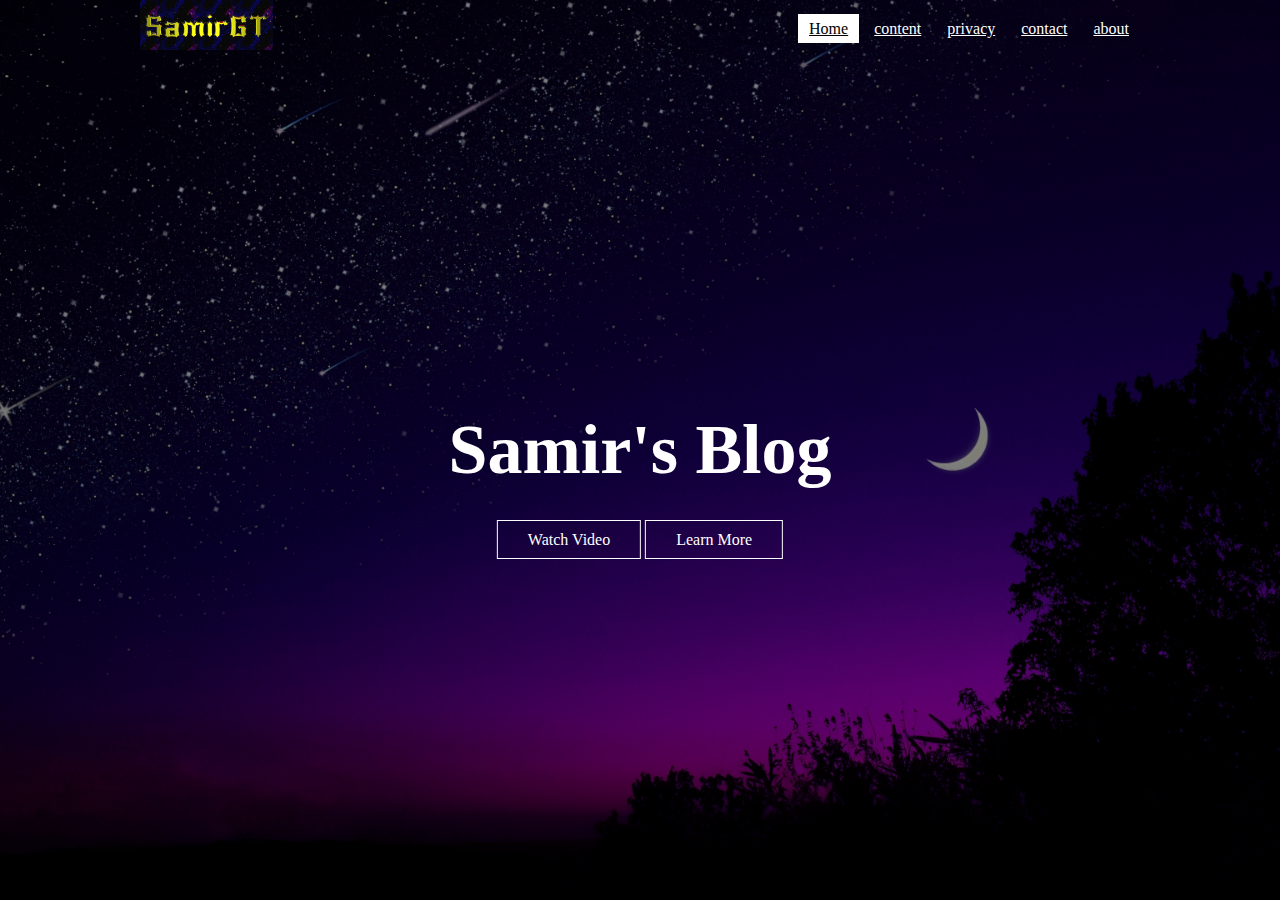
<file: html and css/index.html>
<!DOCTYPE html>
<html>
<head>
	<title>Samir's Blog</title>
	<link rel="stylesheet" type="text/css" href="css/style.css">
	</head>
	<body>
		<header>
			<div class="main">
				<div class="logo">
					<img src="logo.png">
			<ul>
				<li class="active"> <a href="#">Home</a></li>
				<li> <a href="#">content</a></li>
				<li> <a href="#">privacy</a></li>
				<li> <a href="#">contact</a></li>
				<li> <a href="#">about</a></li>
			</ul>
		</div>
		<div class="title">
			<h1>Samir's Blog</h1>
		</div>
		<div class="button">
			<a href="#" class="btn"> Watch Video</a>
			<a href="#" class="btn"> Learn More</a>

		</div>
		</header>
	</body>
</html>
</file>
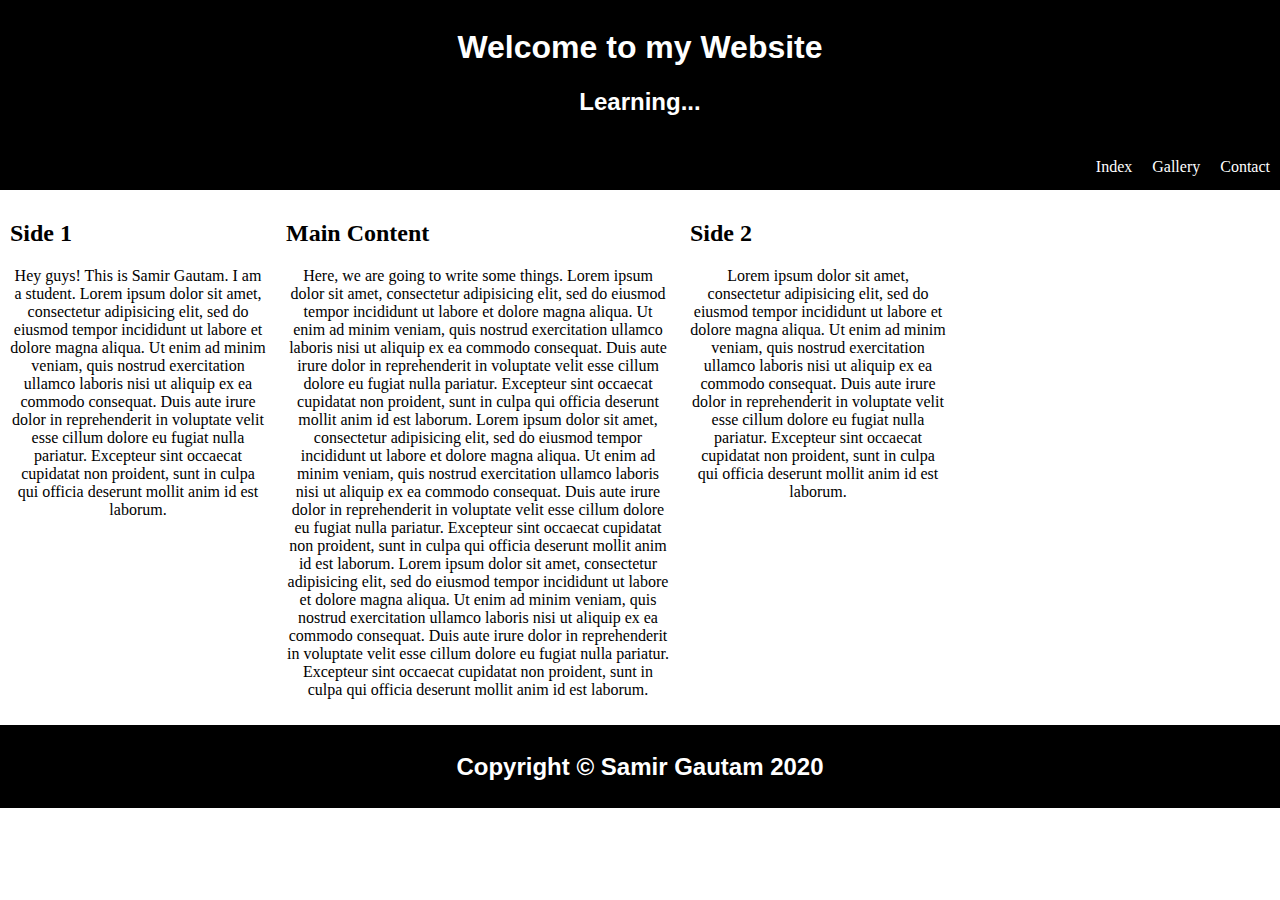
<file: samir website/index.html>
<!DOCTYPE html>
<html>
<head>
	<title>Samir Gautam</title>
	<link rel="stylesheet" type="text/css" href="style.css"> 
</head>
<body>
	<header>
		<h1>Welcome to my Website</h1>
	<h2>Learning...</h2>
	</header>
	<nav>
		<a href="contact.html">Contact</a>
		<a href="gallery.html">Gallery</a>
		<a href="Index.html">Index</a>
	</nav>
	<section>
		<div class="row">
			<div class="column side">
			<h2>Side 1</h2>
			<p>Hey guys! This is Samir Gautam. I am a student.
			Lorem ipsum dolor sit amet, consectetur adipisicing elit, sed do eiusmod
			tempor incididunt ut labore et dolore magna aliqua. Ut enim ad minim veniam,
			quis nostrud exercitation ullamco laboris nisi ut aliquip ex ea commodo
			consequat. Duis aute irure dolor in reprehenderit in voluptate velit esse
			cillum dolore eu fugiat nulla pariatur. Excepteur sint occaecat cupidatat non
			proident, sunt in culpa qui officia deserunt mollit anim id est laborum.</p>
			</div>
			<div class="column middle">

				<h2>Main Content</h2>
				<p> Here, we are going to write some things. Lorem ipsum dolor sit amet, consectetur adipisicing elit, sed do eiusmod
				tempor incididunt ut labore et dolore magna aliqua. Ut enim ad minim veniam,
				quis nostrud exercitation ullamco laboris nisi ut aliquip ex ea commodo
				consequat. Duis aute irure dolor in reprehenderit in voluptate velit esse
				cillum dolore eu fugiat nulla pariatur. Excepteur sint occaecat cupidatat non
				proident, sunt in culpa qui officia deserunt mollit anim id est laborum.
			Lorem ipsum dolor sit amet, consectetur adipisicing elit, sed do eiusmod
			tempor incididunt ut labore et dolore magna aliqua. Ut enim ad minim veniam,
			quis nostrud exercitation ullamco laboris nisi ut aliquip ex ea commodo
			consequat. Duis aute irure dolor in reprehenderit in voluptate velit esse
			cillum dolore eu fugiat nulla pariatur. Excepteur sint occaecat cupidatat non
			proident, sunt in culpa qui officia deserunt mollit anim id est laborum.
			Lorem ipsum dolor sit amet, consectetur adipisicing elit, sed do eiusmod
			tempor incididunt ut labore et dolore magna aliqua. Ut enim ad minim veniam,
			quis nostrud exercitation ullamco laboris nisi ut aliquip ex ea commodo
			consequat. Duis aute irure dolor in reprehenderit in voluptate velit esse
			cillum dolore eu fugiat nulla pariatur. Excepteur sint occaecat cupidatat non
			proident, sunt in culpa qui officia deserunt mollit anim id est laborum.</p>
			</div>
			<div class="column side">
				<h2>Side 2</h2>
				<p>Lorem ipsum dolor sit amet, consectetur adipisicing elit, sed do eiusmod
				tempor incididunt ut labore et dolore magna aliqua. Ut enim ad minim veniam,
				quis nostrud exercitation ullamco laboris nisi ut aliquip ex ea commodo
				consequat. Duis aute irure dolor in reprehenderit in voluptate velit esse
				cillum dolore eu fugiat nulla pariatur. Excepteur sint occaecat cupidatat non
				proident, sunt in culpa qui officia deserunt mollit anim id est laborum.</p>
			</div>
		</div>

	</section>
<!-- use control slash to write comments -->
	<footer>
		<h2>Copyright &copy; Samir Gautam 2020</h2>
	</footer>

</body>
</html>
</file>
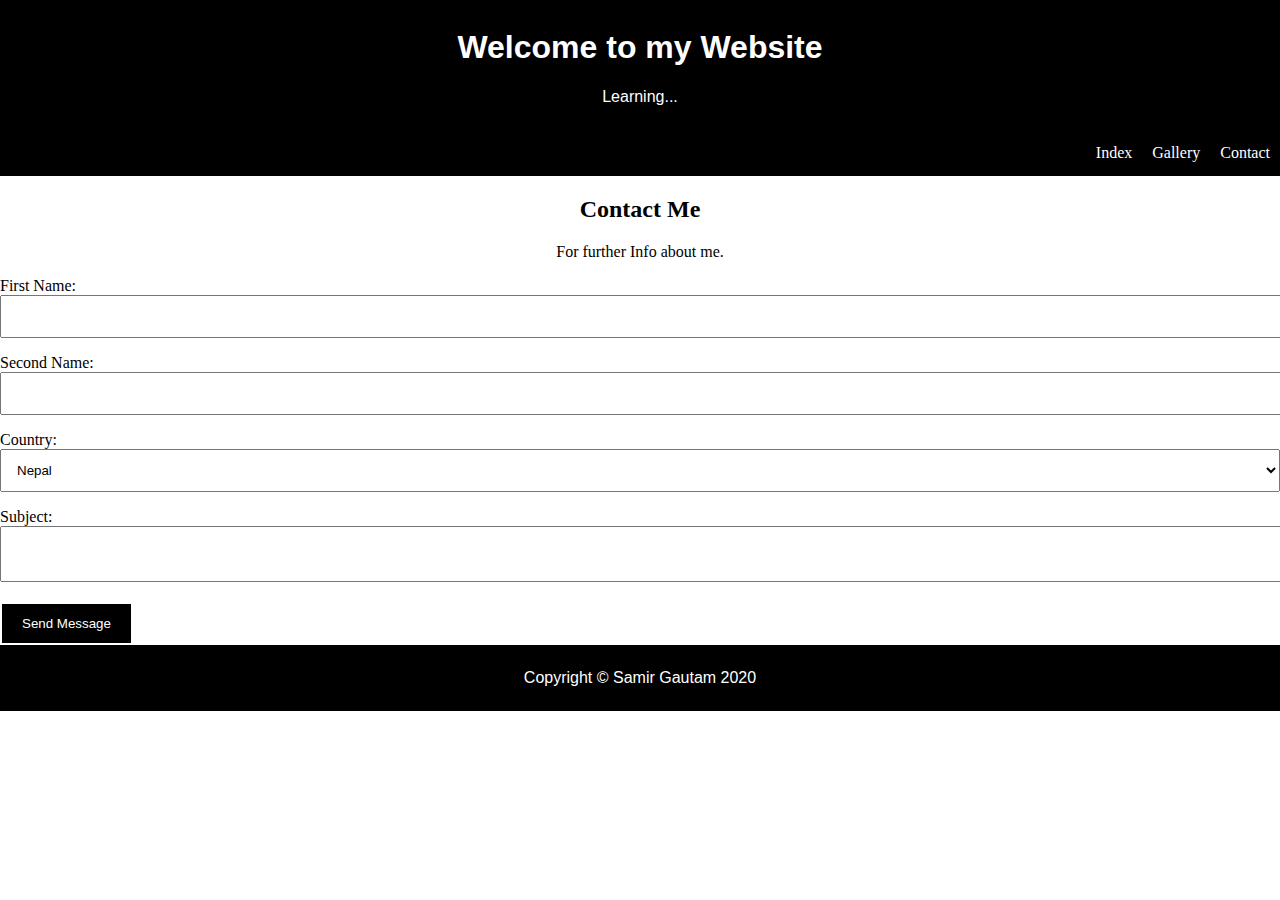
<file: samir website/contact.html>
<!DOCTYPE html>
<html>
<head>
	<title>Samir Gautam</title>
	<link rel="stylesheet" type="text/css" href="style.css"> 
</head>
<body>
	<header>
		<h1>Welcome to my Website</h1>
	<p>Learning...</p>
	</header>
	<nav>
		<a href="Contact.html">Contact</a>
		<a href="gallery.html">Gallery </a>
		<a href="Index.html">Index</a>
	</nav>
	<div class="container">
		<h2>Contact Me</h2>
		<p>For further Info about me.</p>
	</div>
	<form action="index.php">
		<label for="fname">First Name: </label>
		<input type="text" name="fname" id="fname">
		<label for="lname">Second Name: </label>
		<input type="text" name="lname" id="lname">
		<label for="country">Country: </label>
		<select id="country">
			<option>Nepal</option>
			<option>India</option>
			<option>China</option>
		</select>
		<label for="subject">Subject:</label>
		<textarea id="subject"></textarea>
		<input type="submit" value="Send Message">
	</form>
	<footer>
		<p>Copyright &copy; Samir Gautam 2020</p>
	</footer>

</body>
</html>
</file>
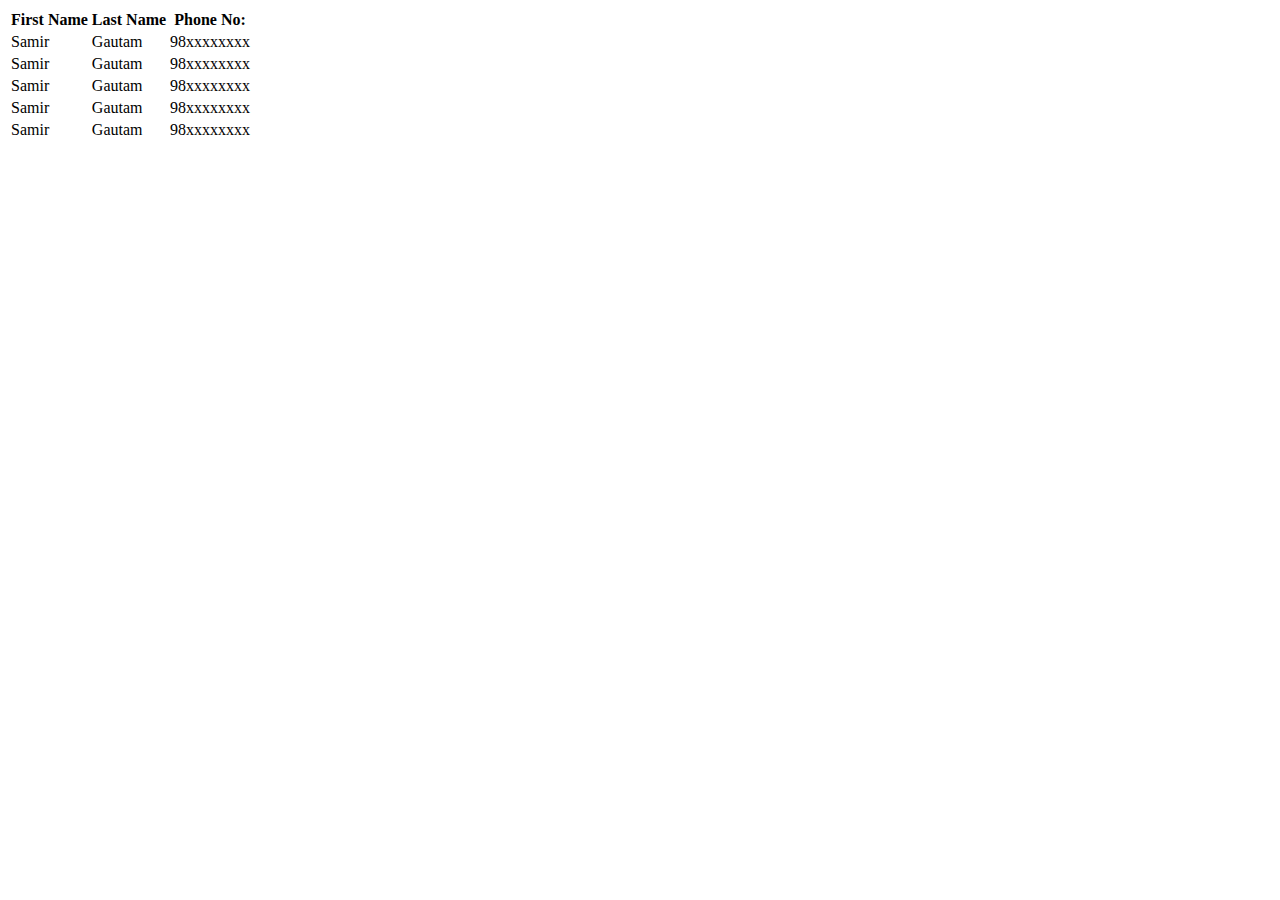
<file: samir website/table.html>
<!DOCTYPE html>
<html>
<head>
	<title>Table</title>
</head>
<body>
<table>
	<tr>
		<th>First Name</th>
		<th>Last Name</th>
		<th>Phone No:</th>
	</tr>
	<tr>
		<td>Samir</td>
		<td>Gautam</td>
		<td>98xxxxxxxx</td>
	</tr>
		<tr>
		<td>Samir</td>
		<td>Gautam</td>
		<td>98xxxxxxxx</td>
	</tr>

	<tr>
		<td>Samir</td>
		<td>Gautam</td>
		<td>98xxxxxxxx</td>
	</tr>

	<tr>
		<td>Samir</td>
		<td>Gautam</td>
		<td>98xxxxxxxx</td>
	</tr>
	<tr>
		<td>Samir</td>
		<td>Gautam</td>
		<td>98xxxxxxxx</td>
	</tr>

</table>
</body>
</html>
</file>
<file: html and css/css/style.css>
body{
	margin: 0;
	padding: 0;
	font-family: 'Century Gothic';

}
header
{
	background-image: linear-gradient(rgba(0,0,0,0.5),rgba(0,0,0,0.5)) , url(../photo.jpg);
	height: 100vh;
	background-position: center;
	background-size: cover;
}
ul{
	float: right;
	list-style-type: none;
	margin-top: 20px;

}
ul li{
	display: inline-block;
}
ul li a{
	text-decoration-style: none;
	color:white;
	padding: 5px 10px;
	border:1px solid transparent;
	transition: 0.6s ease;
}
ul li a:hover{
	background-color: white;
	color: black;
}
ul li.active a{
	background-color: white;
	color: black;
}
.logo img{
	float: left; 
	height: 50px;
	width: auto;

}
.main{
	max-width: 1000px;
	margin: auto;
}
.title{
	top: 50%;
	position: absolute;
	left:50%;
	transform: translate(-50%,-50%);
}
.title h1{
	color:white;
	font-size: 70px;
}
.button{
	top: 60%;
	position: absolute;
	left:50%;
	transform: translate(-50%,-50%);
}
.btn{
	border: 1px solid white;
	padding: 10px 30px;
	color: white;
	text-decoration: none;
	transition: 0.6s ease;


}
.btn:hover{
	background-color: white;
	color: black;
}
</file>
<file: samir website/style.css>
body{
	margin: 0;
	background-color: white;
	
}
header{
	background-color:black;
	color: white;
	text-align: center;
	padding: 8px;
	font-family: "comic sans ms", arial;
}


nav{
	overflow:hidden;
	background-color: black;

}
nav a{
	float:right;
	color: white;
	padding: 14px 10px;
	text-decoration: none;
}
nav a:hover{
	background-color: white;
	color:black;
}
.column{
	float: left;
	padding: 10px;
}
.column.side{
	width: 20%;
}
.column.middle{
	width: 30%;
}
@media screen and (max-width: 201px) {
	.column.side,.column.middle{
		width: 100%;
	}
}

footer{
	clear: both;
	background-color:black;
	color: white;
	text-align: center;
	padding: 8px;
	font-family: "comic sans ms", arial;
	
}
p{
	text-align: justify;
}
div.gallery{
	margin: 5px;
	border: 10px solid white;
	width: 200pxpx;
	float: left;
}
div.gallery img{
	width: 100%;
	height: auto;
}
div.gallery:hover{
	border: 5px solid black;
}
div.desc{
	padding: 7px;
	text-align: center
}
div.container h2,p{
	text-align: center;
}
input[type=text],select,textarea{
	width: 100%;
	padding: 12px;
	border: 1px solid black
	margin-top: 6px;
	margin-bottom: 16px;
	resize: vertical;
}
input[type=submit]{
	background-color: black;
	color: white;
	padding: 12px 20px;
	cursor: pointer;
	border: none;
	margin: 2px;
}
table {
  border-collapse: collapse;
}

table, th, td {
  border: 1px solid black;
</file>
